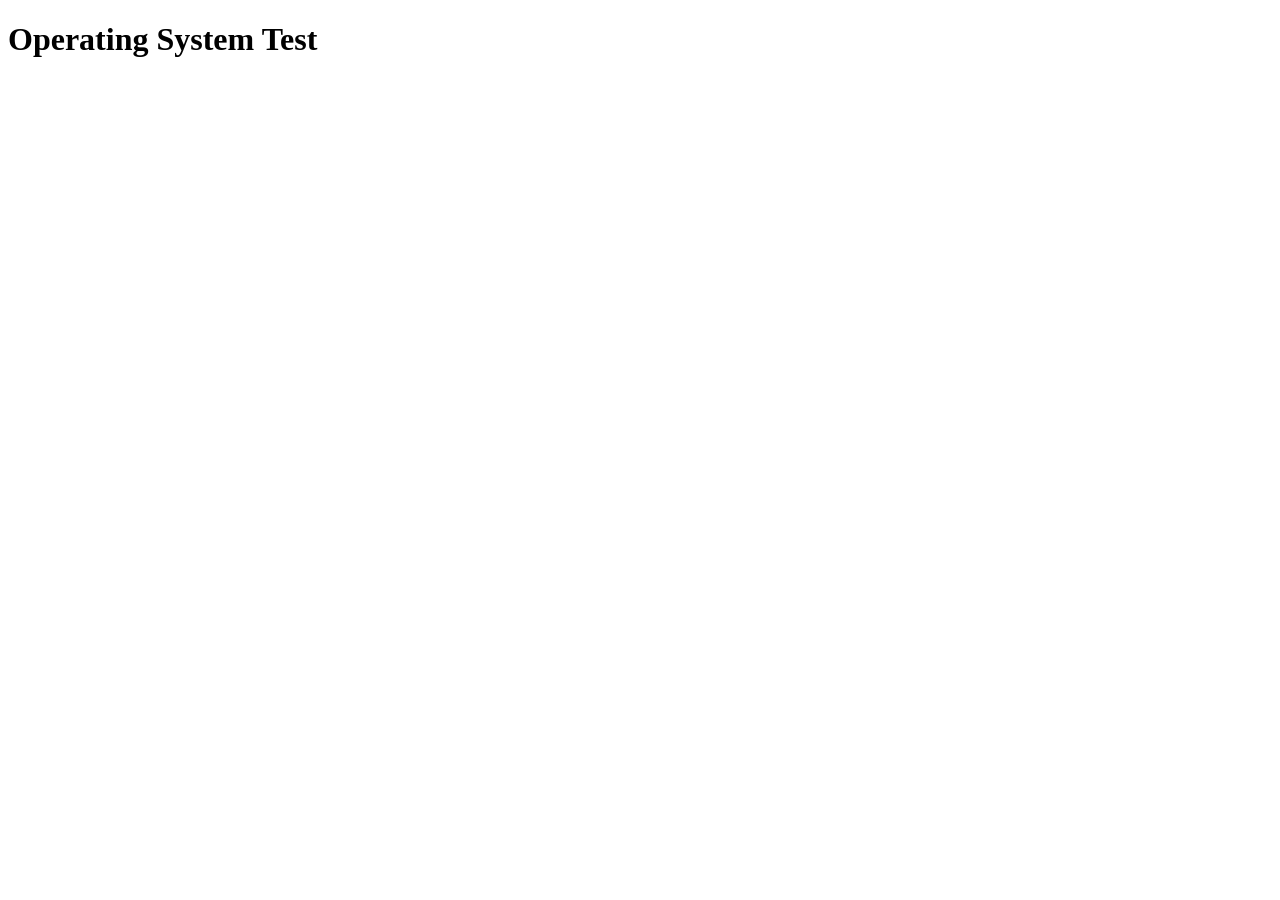
<file: quizSystem/templates/quizSystem/operating_system.html>
<!DOCTYPE html>
<html lang="en">
<head>
    <meta charset="UTF-8">
    <meta name="viewport" content="width=device-width, initial-scale=1.0">
    <title>Document</title>
</head>
<body>
    <h1>Operating System Test</h1>
</body>
</html>
</file>
